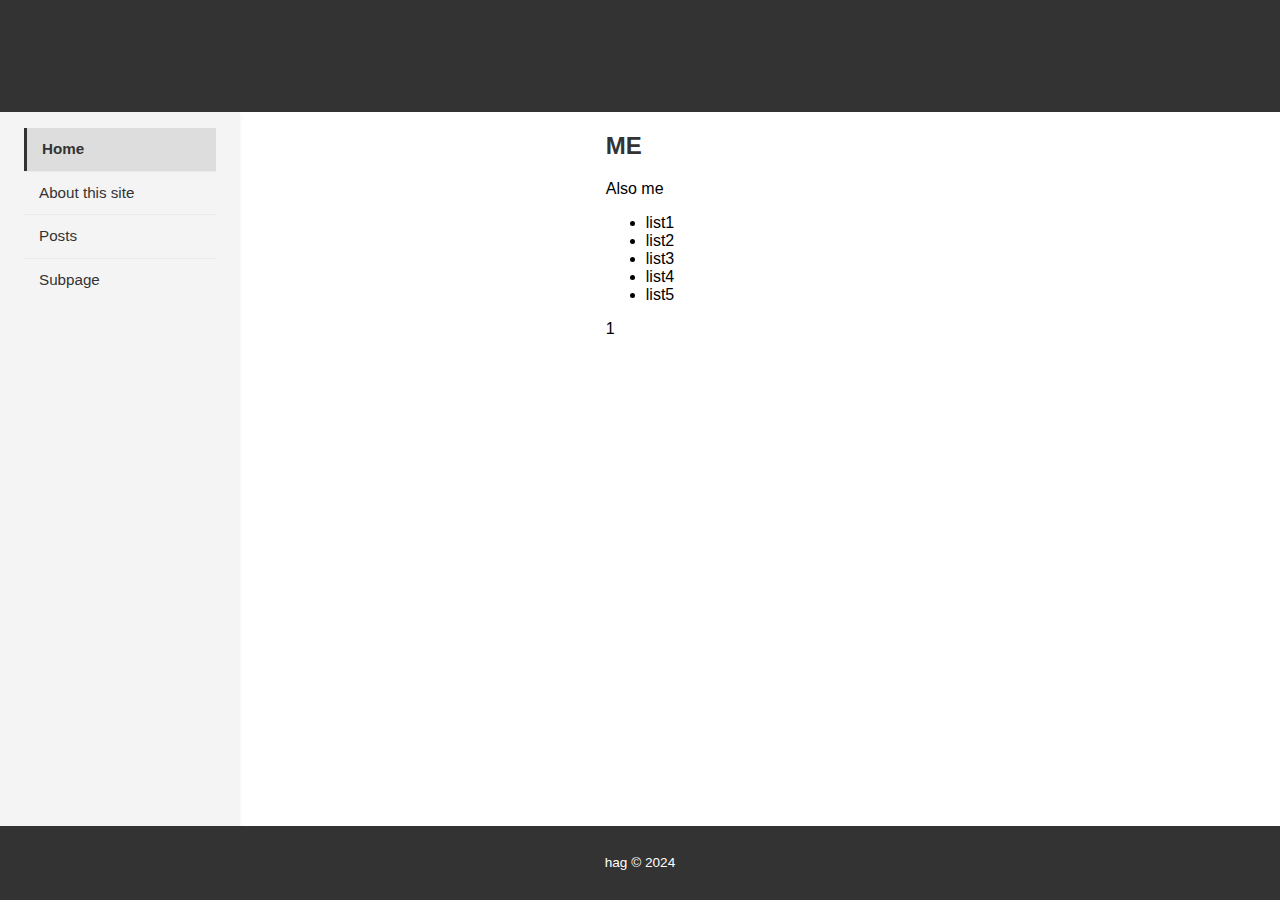
<file: index.html>
<!DOCTYPE html>
<html lang="en">
<head>
    <meta charset="UTF-8">
    <meta name="viewport" content="width=device-width, initial-scale=1.0">
    <title>Your Site Title</title>
    <link rel="stylesheet" href="css/styles.css">
</head>
<body>
    <header>
        <h1>basic basic</h1>
    </header>
    <aside>
        <nav>
            <ul>
                <li><a href="../index.html" class="active">Home</a>
                <li><a href="pages/about/index.html">About this site</a></li>
                <li><a href="pages/posts/index.html">Posts</a></li>
                <li><a href="pages/subpage/index.html">Subpage</a></li>
            </ul>
        </nav>
    </aside>
    
    <main>
        <div class="content-wrapper">
            <section>
                <h2>ME</h2>
                <p>Also me</p>
                <ul>
                    <li>list1</li>
                    <li>list2</li>
                    <li>list3</li>
                    <li>list4</li>
                    <li>list5</li>
                </ul>
                <p>1</p>
            </section>
        </div>
    </main>

    <footer>
        <p>hag &copy; 2024</p>
    </footer>
</body>
</html>
</file>
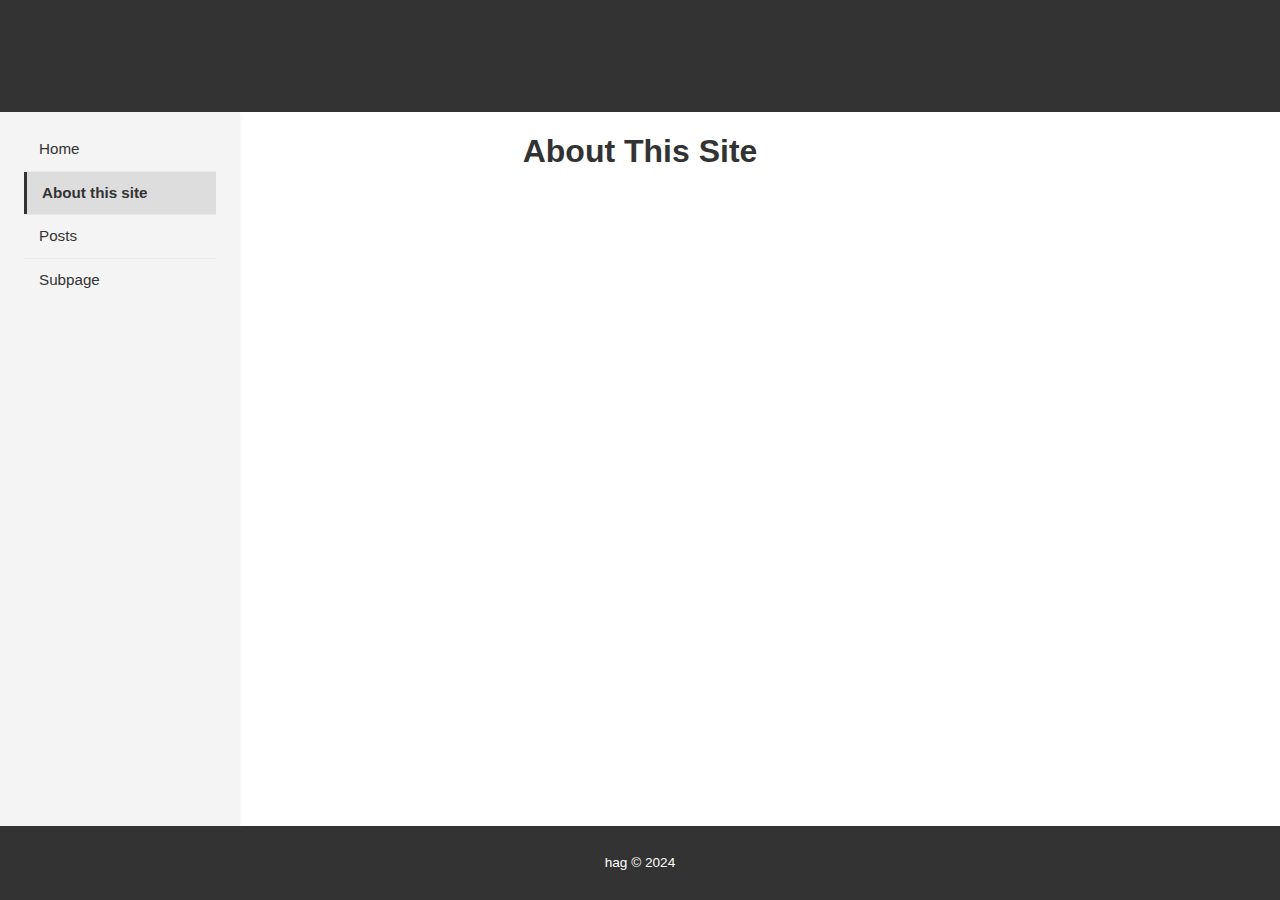
<file: pages/about/index.html>
<!DOCTYPE html>
<html lang="en">
<head>
  <meta charset="UTF-8">
  <title>About Page</title>
  <link rel="stylesheet" href="/css/styles.css">
</head>
<body>
    <header>
        <h1>basic basic</h1>
    </header>
    <aside>
        <nav>
            <ul>
                <li><a href="../../index.html">Home</a></li>
                <li><a href="index.html" class="active">About this site</a></li>
                <li><a href="../posts/index.html">Posts</a></li>
                <li><a href="../subpage/index.html">Subpage</a></li>
            </ul>
        </nav>
    </aside>

  <main>
    <div class="content-wrapper">
      <h1>About This Site</h1>
    </div>
  </main>

  <footer>
    <p>hag &copy; 2024</p>
  </footer>
  <script src="/script/main.js"></script>
</body>
</html>
</file>
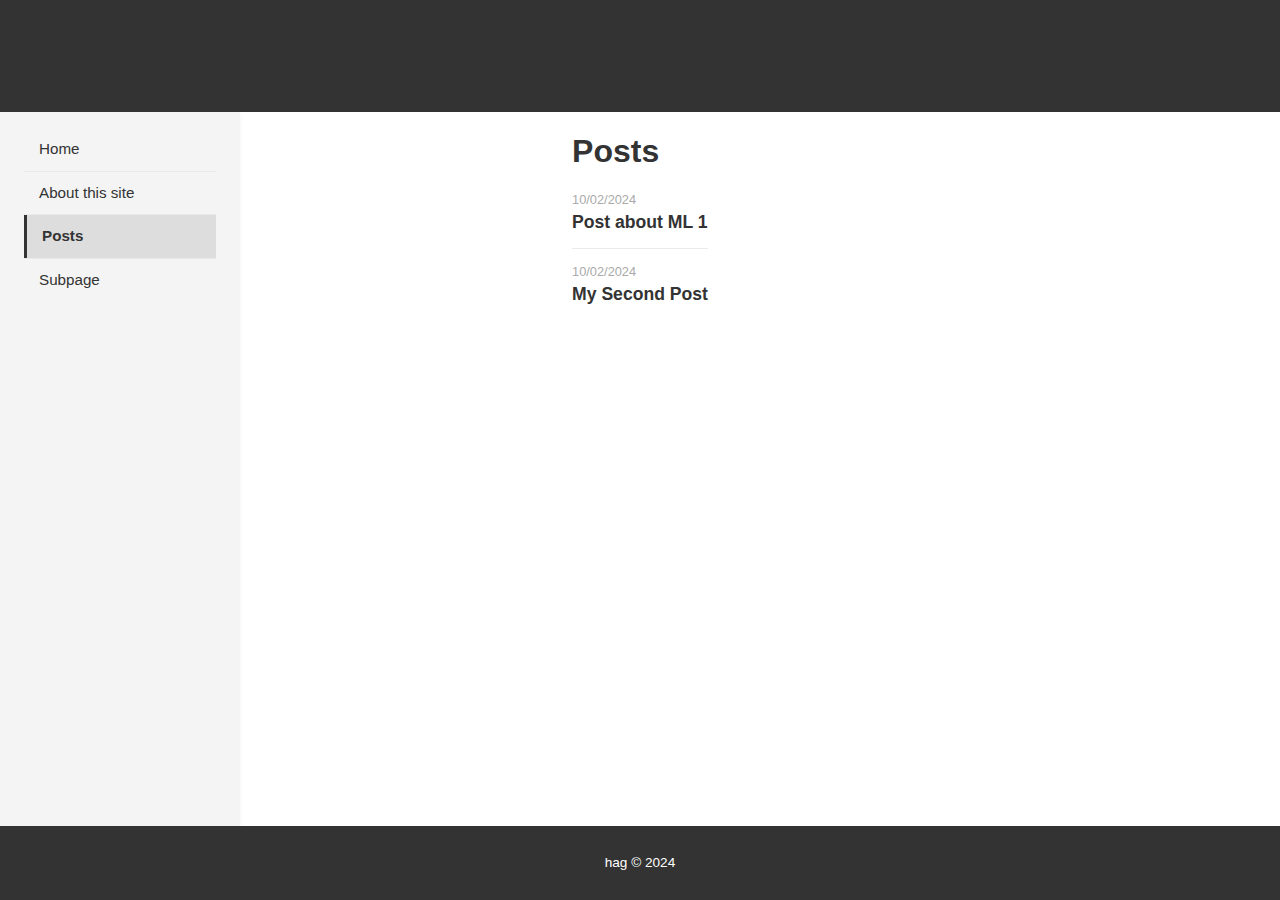
<file: pages/posts/index.html>
<!DOCTYPE html>
<html lang="en">
<head>
  <meta charset="UTF-8">
  <title>Posts Page</title>
  <link rel="stylesheet" href="/css/styles.css">
</head>
<body>
    <header>
        <h1>basic basic</h1>
    </header>
    <aside>
        <nav>
            <ul>
                <li><a href="../../index.html">Home</a></li>
                <li><a href="../about/index.html">About this site</a></li>
                <li><a href="index.html" class="active">Posts</a></li>
                <li><a href="../subpage/index.html">Subpage</a></li>
            </ul>
        </nav>
    </aside>

  <main>
    <div class="content-wrapper">
      <h1>Posts</h1>
      <ul id="posts-list"></ul>
    </div>
  </main>
  
    <footer>
        <p>hag &copy; 2024</p>
    </footer>
  <script src="/script/main.js"></script>
</body>
</html>
</file>
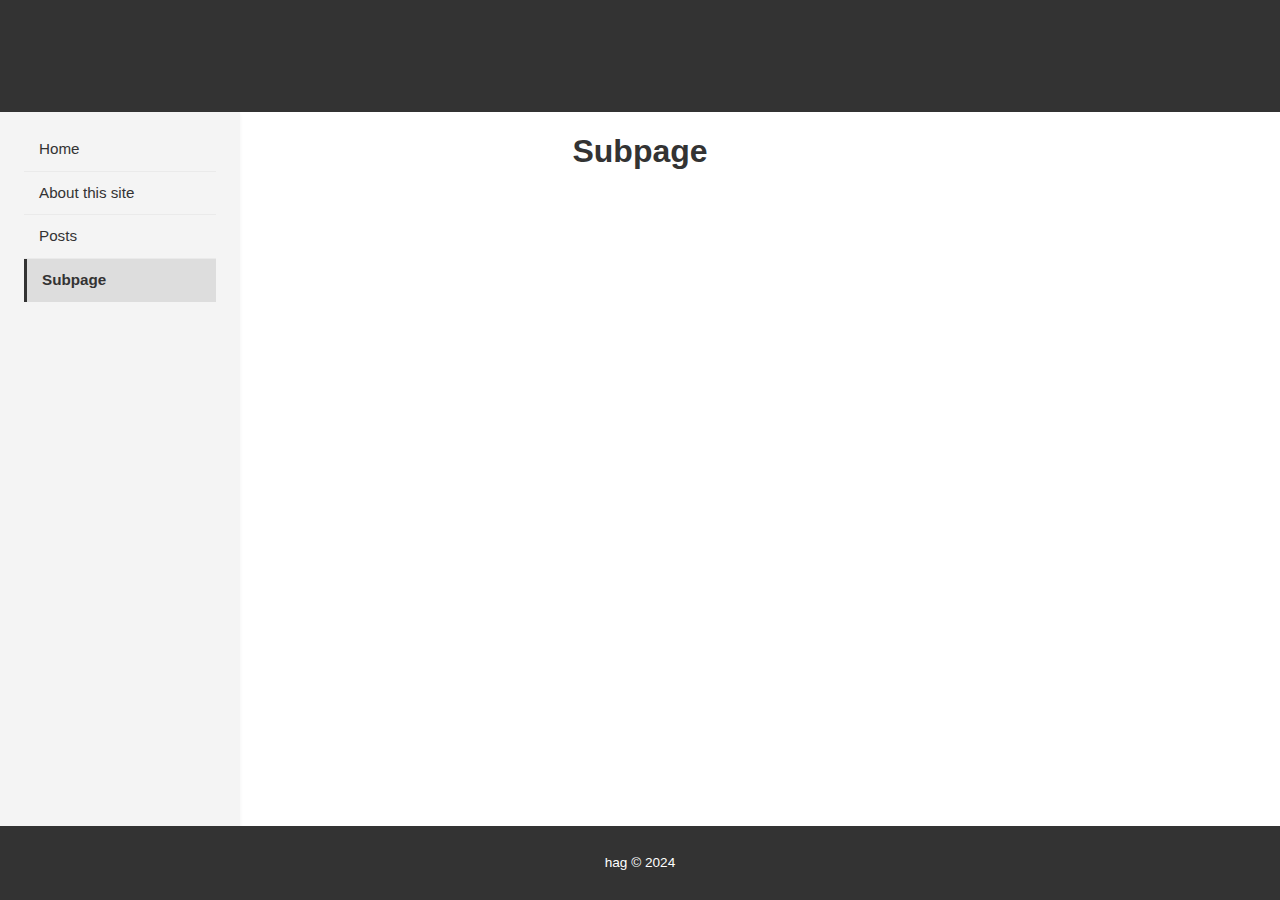
<file: pages/subpage/index.html>
<!DOCTYPE html>
<html lang="en">
<head>
  <meta charset="UTF-8">
  <title>Subpage</title>
  <link rel="stylesheet" href="/css/styles.css">
</head>
<body>
    <header>
        <h1>basic basic</h1>
    </header>
    <aside>
        <nav>
            <ul>
                <li><a href="../../index.html">Home</a></li>
                <li><a href="../about/index.html">About this site</a></li>
                <li><a href="../posts/index.html">Posts</a></li>
                <li><a href="index.html" class="active">Subpage</a></li>
            </ul>
        </nav>
    </aside>
    
  <main>
    <div class="content-wrapper">
      <h1>Subpage</h1>
    </div>
  </main>

  <footer>
    <p>hag &copy; 2024</p>
  </footer>
  <script src="/script/main.js"></script>
</body>
</html>
</file>
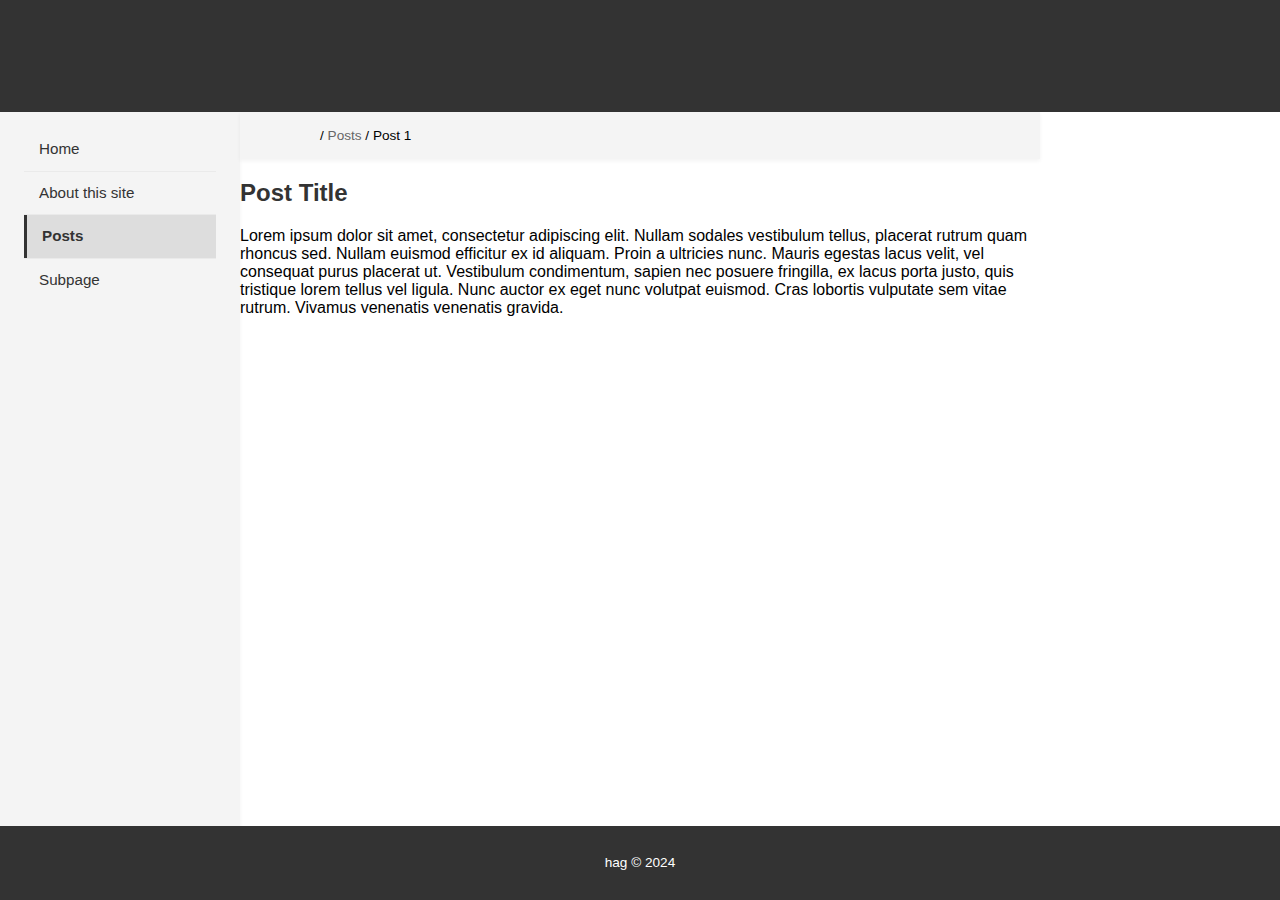
<file: pages/posts/content/post1.html>
<!DOCTYPE html>
<html lang="en">
<head>
    <meta charset="UTF-8">
    <meta name="viewport" content="width=device-width, initial-scale=1.0">
    <title>Post Detail</title>
    <link rel="stylesheet" href="/css/styles.css">
</head>
<body>
    <header>
        <h1>nonplain + 11ty starter</h1>
    </header>
    <aside>
        <nav>
            <ul>
                <li><a href="../../../index.html">Home</a></li>
                <li><a href="../../about/index.html">About this site</a></li>
                <li><a href="../index.html" class="active">Posts</a></li>
                <li><a href="../../subpage/index.html">Subpage</a></li>
            </ul>
        </nav>
    </aside>

    <main>
        <div class="content-wrapper">
            <nav class="breadcrumb">
            / <a href="../index.html">Posts</a> / Post 1
            </nav>
            <article>
                <h2>Post Title</h2>
                <p>Lorem ipsum dolor sit amet, consectetur adipiscing elit. Nullam sodales vestibulum tellus, placerat rutrum quam rhoncus sed. Nullam euismod efficitur ex id aliquam. Proin a ultricies nunc. Mauris egestas lacus velit, vel consequat purus placerat ut. Vestibulum condimentum, sapien nec posuere fringilla, ex lacus porta justo, quis tristique lorem tellus vel ligula. Nunc auctor ex eget nunc volutpat euismod. Cras lobortis vulputate sem vitae rutrum. Vivamus venenatis venenatis gravida.</p>
            </article>
        </div>
    </main>

    <footer>
        <p>hag &copy; 2024</p>
    </footer>
</body>
</html>
</file>
<file: css/styles.css>
body {
  font-family: 'Open Sans', Arial, sans-serif;
  margin: 0;
  padding: 0;
  display: grid;
  grid-template-areas:
    "header header header"
    "nav main ."
    "footer footer footer";
  grid-template-columns: 1fr minmax(auto, 800px) 1fr; /* The middle column is where the main content will go */
  grid-template-rows: auto 1fr auto;
  height: 100vh;
}

header, footer {
  grid-column: 1 / -1; /* Header and footer span all columns */
  background: #333;
  color: white;
  padding: 1rem;
  text-align: center;
}

nav {
  grid-area: nav;
  padding: 1rem; /* Adjust padding as needed */
  background: #f4f4f4;
  height: 100%; /* If you want the nav to fill the height */
  box-shadow: 2px 0 5px rgba(0, 0, 0, 0.1); /* Optional shadow for visual separation */
}

nav ul {
  list-style: none;
  margin: 0;
  padding: 0;
}

nav ul li a {
  text-decoration: none;
  color: #333;
  padding: 10px 15px;
  display: block;
}

nav ul li a:hover, nav ul li a.active {
  background-color: #e7e7e7;
  border-left: 3px solid #333;
}

main {
  grid-area: main;
  align-self: start;
}

footer {
  grid-area: footer;
  background: #333;
  color: white;
  padding: 1rem;
  text-align: center;
}

.breadcrumb {
  font-size: 0.85em;
  margin-bottom: 1rem;
}

.breadcrumb a {
  color: #666;
  text-decoration: none;
}

.breadcrumb a:hover {
  text-decoration: underline;
}

@media (max-width: 600px) {
  body {
    grid-template-areas: 
      "header"
      "nav"
      "main"
      "footer";
    grid-template-columns: 1fr;
    grid-template-rows: auto;
  }

  nav {
    padding: 0;
  }

  header, main, footer {
    padding: 10px;
  }

  nav ul {
    display: flex;
    flex-direction: column;
  }

  nav ul li a {
    padding: 8px;
  }

  .breadcrumb {
    display: none; /* Breadcrumbs are usually not necessary on mobile views */
  }
}

@media (min-width: 768px) {
  .content-wrapper {
    max-width: 800px; /* Or your preferred max width */
    margin: 0 auto; /* This will center the content wrapper */
  }
}

/* Additional styles for large screens */
@media (min-width: 1024px) {
  nav {
    padding-left: 10%; /* Adds padding to the left */
    padding-right: 10%; /* Adds padding to the right */
  }
}

/* Ensure the header is not styled repeatedly in different media queries */
header {
  display: flex;
  align-items: center;
  justify-content: center;
}

/* Footer styling */
footer {
  background: #333;
  color: #fff;
  padding: 1rem;
  text-align: center;
  font-size: 0.85em;
}

/* Typography adjustments */
h1, h2, h3, h4, h5, h6 {
  color: #333;
}

/* Post list styles */
#posts-list {
  list-style-type: none;
  padding-left: 0;
  margin-top: 20px;
}

#posts-list li {
  margin-bottom: 15px;
  padding-bottom: 15px;
  border-bottom: 1px solid #eaeaea;
}

#posts-list li:last-child {
  border-bottom: none;
}

#posts-list a {
  color: #333;
  text-decoration: none;
  font-weight: bold;
  font-size: 1.1em;
}

#posts-list a:hover {
  text-decoration: underline;
}

/* Post date styles */
.post-date {
  display: block;
  color: #aaa;
  font-size: 0.8em;
  margin-bottom: 5px;
}

/* Post title styles */
.post-title {
  color: #333;
  text-decoration: none;
  font-weight: bold;
  font-size: 1.2em;
}

#posts-list li {
  margin-bottom: 15px;
  padding-bottom: 15px;
  border-bottom: 1px solid #eaeaea;
}

#posts-list li:last-child {
  border-bottom: none;
}

/* Link colors and interactions */
a {
  color: #0066cc;
  text-decoration: none;
}

a:hover, a:focus {
  color: #0050a0;
  text-decoration: underline
}

/* Ensuring the main content has a max-width for readability on very wide screens */
main {
  max-width: 800px;
  margin: 0 auto;
}

/* Styling the images to be responsive */
img {
  max-width: 100%;
  height: auto;
}

/* Additional styles for hover effect on the nav links */
nav ul li a:not(.active):hover {
  background-color: #e9e9e9;
  color: #333;
}

/* Add a slight box-shadow to the navbar for better separation */
nav {
  box-shadow: 0 2px 4px rgba(0, 0, 0, 0.05);
}

/* Style adjustments for the navbar links */
nav ul li a {
  font-weight: 400;
  font-size: 0.95em;
  line-height: 1.5;
}

/* Clearer separation between nav items */
nav ul li + li {
  border-top: 1px solid #eaeaea;
}

/* Highlight the current page in the navbar */
nav ul li a.active {
  background-color: #ddd;
  color: #333;
  font-weight: 600;
}
</file>
